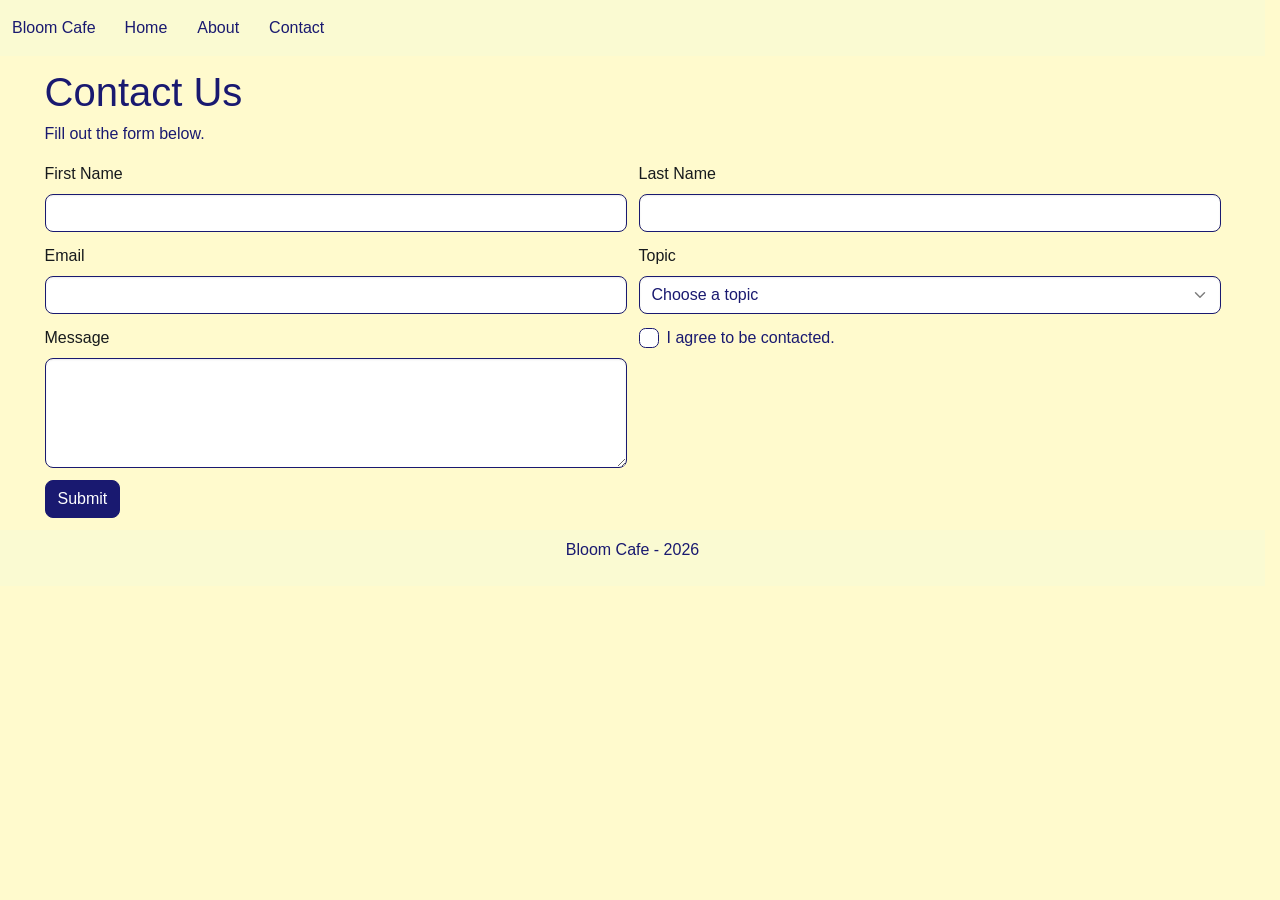
<file: contact.html>
<!DOCTYPE html>
<html lang="en">
<head>
  <meta charset="UTF-8">
  <meta name="viewport" content="width=device-width, initial-scale=1.0">
  <title>Bloom Cafe - Contact</title>
  <link rel="stylesheet" href="css/bootstrap.min.css">
  <link rel="stylesheet" href="css/style.css">
</head>
<body>

<nav class="navbar md:navbar-expand bg-1 fg-2">
  <div class="container-fluid">
    <a class="navbar-brand" href="index.html">Bloom Cafe</a>
    <button class="btn-icon navbar-toggler" type="button"
      data-bs-toggle="drawer" data-bs-target="#menu"
      aria-controls="menu" aria-expanded="false"
      aria-label="Toggle navigation">
      <span class="navbar-toggler-icon"></span>
    </button>

    <dialog class="drawer drawer-end" id="menu" aria-labelledby="menuTitle">
      <div class="drawer-header">
        <h5 id="menuTitle">Menu</h5>
        <button class="btn-close" type="button"
          data-bs-dismiss="drawer" aria-label="Close"></button>
      </div>
      <div class="drawer-body">
        <ul class="navbar-nav">
          <li class="nav-item"><a class="nav-link" href="index.html">Home</a></li>
          <li class="nav-item"><a class="nav-link" href="index.html#about">About</a></li>
          <li class="nav-item"><a class="nav-link active" aria-current="page" href="contact.html">Contact</a></li>
        </ul>
      </div>
    </dialog>
  </div>
</nav>

<main class="container my-4">
  <h1>Contact Us</h1>
  <p>Fill out the form below.</p>

  <form action="#" method="get">
    <div class="row g-4">

      <div class="col-12 md:col-6">
        <div class="form-field">
          <label class="form-label" for="firstName">First Name</label>
          <input class="form-control" type="text" id="firstName" name="firstName" required>
        </div>
      </div>

      <div class="col-12 md:col-6">
        <div class="form-field">
          <label class="form-label" for="lastName">Last Name</label>
          <input class="form-control" type="text" id="lastName" name="lastName" required>
        </div>
      </div>

      <div class="col-12 md:col-6">
        <div class="form-field">
          <label class="form-label" for="email">Email</label>
          <input class="form-control" type="email" id="email" name="email" required>
        </div>
      </div>

      <div class="col-12 md:col-6">
        <div class="form-field">
          <label class="form-label" for="topic">Topic</label>
          <select class="form-control" id="topic" name="topic" required>
            <option value="">Choose a topic</option>
            <option value="drinks">Drinks</option>
            <option value="food">Food</option>
            <option value="other">Other</option>
          </select>
        </div>
      </div>

      <div class="col-12 md:col-6">
        <div class="form-field">
          <label class="form-label" for="message">Message</label>
          <textarea class="form-control" id="message" name="message" rows="4" required></textarea>
        </div>
      </div>

      <div class="col-12 md:col-6">
        <div class="form-field">
          <input class="check" type="checkbox" id="consent" name="consent" required>
          <label for="consent">I agree to be contacted.</label>
        </div>
      </div>

      <div class="col-12">
        <button class="btn-solid theme-primary" type="submit">Submit</button>
      </div>

    </div>
  </form>
</main>

<footer class="bg-1 text-center p-3">
  <p>Bloom Cafe - 2026</p>
</footer>

<script type="module" src="js/bootstrap.bundle.min.js"></script>
</body>
</html>
</file>
<file: css/style.css>
:root {
  --bs-primary-bg: midnightblue;
  --bs-primary-fg: midnightblue;
  --bs-primary-fg-emphasis: midnightblue;
  --bs-primary-border: midnightblue;
  --bs-primary-focus-ring: lightsteelblue;
  --bs-primary-contrast: white;
}
.btn-solid.theme-primary {
  --bs-theme-bg: midnightblue;
  --bs-theme-border: midnightblue;
  --bs-theme-contrast: white;
}
body {
  background-color: lemonchiffon;
  color: midnightblue;
}
.navbar, footer {
  background-color: lightgoldenrodyellow;
  color: midnightblue;
}
.navbar a, .navbar-brand, .nav-link {
  color: midnightblue;
}
.card, .dialog, .drawer {
  background-color: white;
  color: midnightblue;
}
.form-control, .check {
  background-color: white;
  border: 1px solid midnightblue;
  color: midnightblue;
}
</file>
